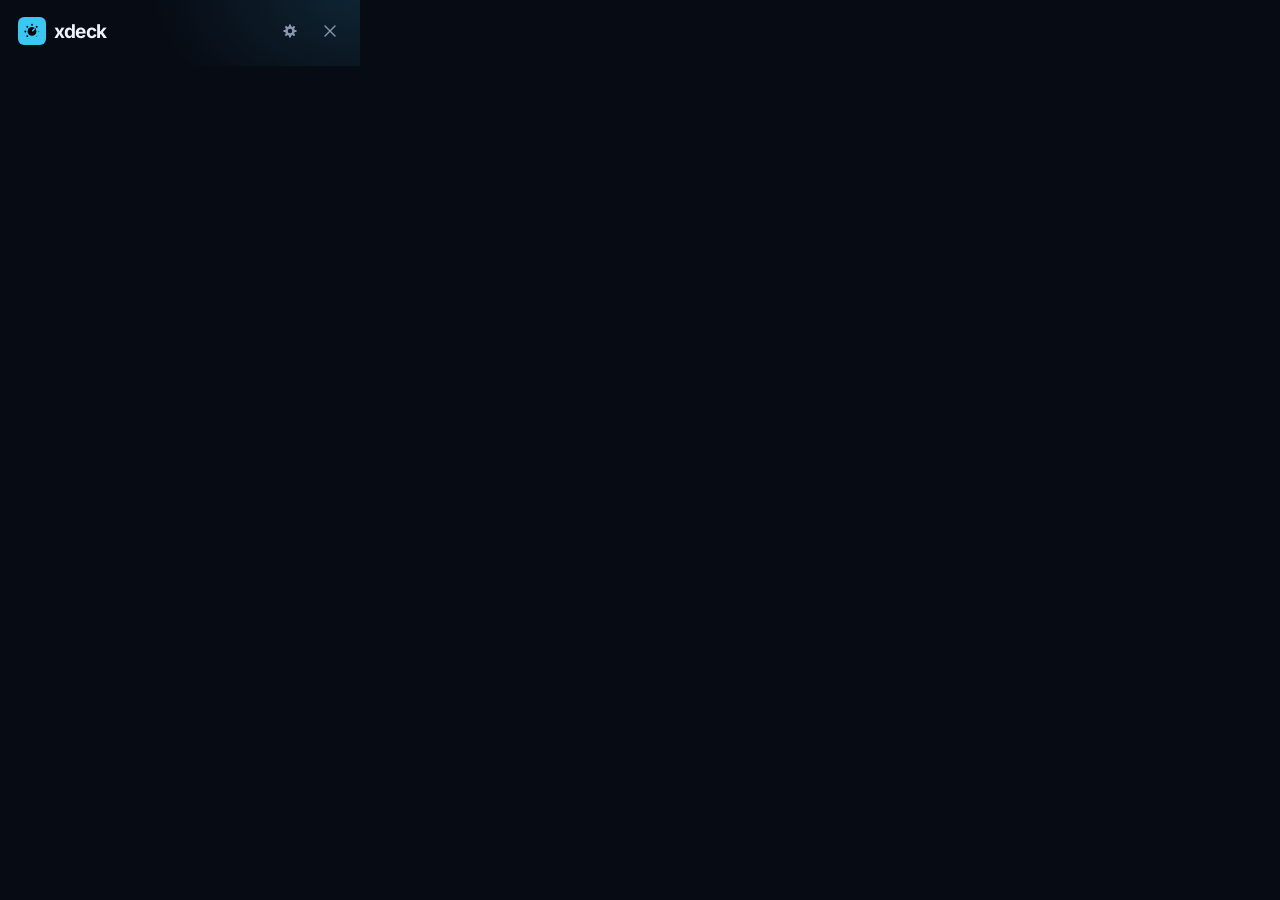
<file: ui/index.html>
<!doctype html>
<html lang="en">
<head>
<meta charset="utf-8">
<title>Xdeck</title>
<link rel="stylesheet" href="app.css">
</head>
<body>
<div id="app"></div>
<script src="app.js"></script>
</body>
</html>
</file>
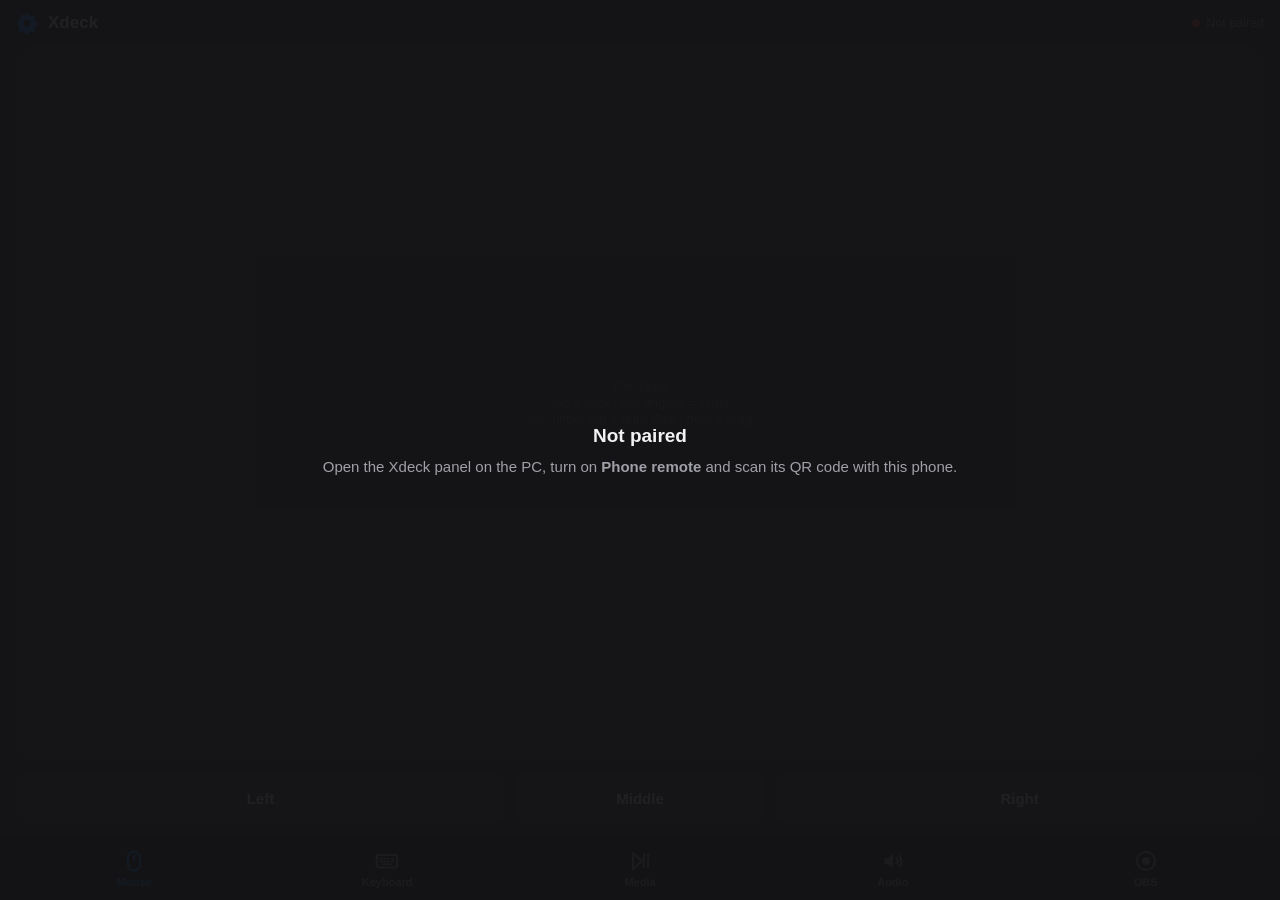
<file: ui/remote.html>
<!doctype html>
<html lang="en">
<head>
<meta charset="utf-8">
<meta name="viewport" content="width=device-width, initial-scale=1, maximum-scale=1, user-scalable=no, viewport-fit=cover">
<meta name="theme-color" content="#1f1f22">
<meta name="apple-mobile-web-app-capable" content="yes">
<meta name="mobile-web-app-capable" content="yes">
<link rel="manifest" href="/manifest.webmanifest">
<title>Xdeck Remote</title>
<!-- Served by Xdeck.exe (Remote in src/Xdeck.cs) to a phone on the same network. The pairing key
     arrives in the link's #k=..., is kept in localStorage, and opens the WebSocket at /ws?k=... -->
<style>
  :root {
    --bg: #1f1f22; --card: #2c2c2f; --hot: #38383c; --off: #3a3a3e; --text: #f2f2f4; --dim: #a0a0a8;
    --accent: #0a84ff; --green: #34c759; --red: #ff453a; --amber: #ffb340;
    --safe-b: env(safe-area-inset-bottom, 0px);
  }
  * { box-sizing: border-box; -webkit-tap-highlight-color: transparent; }
  html, body { margin: 0; height: 100%; background: var(--bg); color: var(--text); overflow: hidden;
    font: 15px/1.3 -apple-system, "Segoe UI", Roboto, sans-serif; user-select: none; -webkit-user-select: none; touch-action: manipulation; }
  body { display: flex; flex-direction: column; }
  header { display: flex; align-items: center; gap: 10px; padding: 12px 16px 8px; }
  header h1 { margin: 0; font-size: 17px; font-weight: 650; flex: 1; }
  .gear { width: 22px; height: 22px; color: var(--accent); }
  .status { display: flex; align-items: center; gap: 6px; font-size: 12.5px; color: var(--dim); }
  .dot { width: 8px; height: 8px; border-radius: 50%; background: var(--amber); }
  .status.on .dot { background: var(--green); }
  .status.bad .dot { background: var(--red); }
  main { flex: 1; min-height: 0; position: relative; }
  section { position: absolute; inset: 0; display: none; flex-direction: column; gap: 12px; padding: 4px 16px 12px; overflow-y: auto; }
  section.on { display: flex; }
  nav { display: flex; padding: 6px 8px calc(6px + var(--safe-b)); background: #18181a; border-top: 1px solid #2a2a2d; }
  nav button { flex: 1; display: flex; flex-direction: column; align-items: center; gap: 3px; padding: 6px 0; border: 0; background: none;
    color: var(--dim); font: 600 11px -apple-system, "Segoe UI", sans-serif; }
  nav button svg { width: 24px; height: 24px; }
  nav button.on { color: var(--accent); }
  .pad { flex: 1; min-height: 220px; border-radius: 16px; background: var(--card); position: relative; touch-action: none;
    display: grid; place-items: center; color: #55555c; font-size: 13px; text-align: center; padding: 20px; }
  .pad.drag { box-shadow: inset 0 0 0 2px var(--accent); }
  .row { display: flex; gap: 10px; }
  .btn { flex: 1; min-height: 52px; border: 0; border-radius: 12px; background: var(--card); color: var(--text);
    font: 600 15px -apple-system, "Segoe UI", sans-serif; display: grid; place-items: center; touch-action: manipulation; }
  .btn:active, .btn.held { background: var(--hot); }
  .btn svg { width: 24px; height: 24px; }
  .btn.big { min-height: 72px; }
  .btn.accent { background: var(--accent); color: #fff; }
  .btn.small { min-height: 44px; font-size: 13px; }
  .grid { display: grid; grid-template-columns: repeat(4, 1fr); gap: 8px; }
  .grid3 { display: grid; grid-template-columns: repeat(3, 1fr); gap: 10px; }
  .lbl { font-size: 12px; font-weight: 600; letter-spacing: .04em; text-transform: uppercase; color: var(--dim); margin: 6px 2px -4px; }
  textarea { width: 100%; min-height: 96px; border: 0; border-radius: 12px; background: var(--card); color: var(--text); padding: 12px;
    font: 16px -apple-system, "Segoe UI", sans-serif; resize: none; outline: none; user-select: text; -webkit-user-select: text; }
  textarea:focus { box-shadow: inset 0 0 0 2px var(--accent); }
  .mods .btn.on { background: var(--accent); color: #fff; }
  .outs { display: flex; flex-direction: column; gap: 8px; }
  .out { display: flex; align-items: center; gap: 12px; min-height: 54px; padding: 0 14px; border-radius: 12px; background: var(--card); }
  .out.on { box-shadow: inset 0 0 0 2px var(--accent); }
  .out .nm { flex: 1; font-weight: 600; }
  .out .ck { color: var(--accent); font-weight: 700; visibility: hidden; }
  .out.on .ck { visibility: visible; }
  .vol { display: flex; align-items: center; gap: 12px; padding: 12px 14px; border-radius: 12px; background: var(--card); }
  .vol input { flex: 1; accent-color: var(--accent); height: 32px; }
  .vol .pct { width: 44px; text-align: right; color: var(--dim); font-weight: 600; font-size: 13px; }
  .vol button { border: 0; background: none; color: var(--text); padding: 4px; }
  .vol svg { width: 24px; height: 24px; }
  .note { color: var(--dim); font-size: 12.5px; text-align: center; padding: 4px 12px; }
  .overlay { position: fixed; inset: 0; background: rgba(20,20,22,.94); display: none; place-items: center; text-align: center; padding: 30px; z-index: 5; }
  .overlay.on { display: grid; }
  .overlay h2 { margin: 0 0 8px; font-size: 19px; }
  .overlay p { margin: 0; color: var(--dim); }
</style>
</head>
<body>
<header>
  <svg class="gear" viewBox="0 0 32 32"><path fill="currentColor" fill-rule="evenodd" d="M13.3 2h5.4l.8 3.6 2.4 1 3.1-2 3.8 3.8-2 3.1 1 2.4 3.6.8v5.4l-3.6.8-1 2.4 2 3.1-3.8 3.8-3.1-2-2.4 1-.8 3.6h-5.4l-.8-3.6-2.4-1-3.1 2-3.8-3.8 2-3.1-1-2.4L2 18.7v-5.4l3.6-.8 1-2.4-2-3.1 3.8-3.8 3.1 2 2.4-1zM16 11.3a4.7 4.7 0 1 0 0 9.4 4.7 4.7 0 0 0 0-9.4z"/></svg>
  <h1>Xdeck</h1>
  <span class="status" id="status"><span class="dot"></span><span id="statusText">Connecting…</span></span>
</header>

<main>
  <section id="tab-mouse" class="on">
    <div class="pad" id="pad">Touchpad<br>tap = click · two fingers = scroll<br>two-finger tap = right click · hold = drag</div>
    <div class="row">
      <button class="btn" id="lbtn">Left</button>
      <button class="btn" id="mbtn" style="flex:.5">Middle</button>
      <button class="btn" id="rbtn">Right</button>
    </div>
  </section>

  <section id="tab-keys">
    <textarea id="typing" placeholder="Type here: it goes to the PC as you type" autocomplete="off" autocorrect="off" autocapitalize="off" spellcheck="false"></textarea>
    <div class="lbl">Hold with</div>
    <div class="row mods">
      <button class="btn small" data-mod="ctrl">Ctrl</button>
      <button class="btn small" data-mod="alt">Alt</button>
      <button class="btn small" data-mod="shift">Shift</button>
      <button class="btn small" data-mod="win">Win</button>
    </div>
    <div class="lbl">Keys</div>
    <div class="grid">
      <button class="btn small" data-vk="27">Esc</button>
      <button class="btn small" data-vk="9">Tab</button>
      <button class="btn small" data-vk="8">⌫</button>
      <button class="btn small" data-vk="13">Enter</button>
      <button class="btn small" data-vk="36">Home</button>
      <button class="btn small" data-vk="38">▲</button>
      <button class="btn small" data-vk="35">End</button>
      <button class="btn small" data-vk="46">Del</button>
      <button class="btn small" data-vk="37">◀</button>
      <button class="btn small" data-vk="40">▼</button>
      <button class="btn small" data-vk="39">▶</button>
      <button class="btn small" data-vk="32">Space</button>
      <button class="btn small" data-vk="33">PgUp</button>
      <button class="btn small" data-vk="34">PgDn</button>
      <button class="btn small" data-vk="122">F11</button>
      <button class="btn small" data-vk="91">Win</button>
    </div>
    <div class="lbl">Shortcuts</div>
    <div class="grid3">
      <button class="btn small" data-combo="alt+9">Alt+Tab</button>
      <button class="btn small" data-combo="alt+115">Close app</button>
      <button class="btn small" data-combo="win+68">Desktop</button>
      <button class="btn small" data-combo="ctrl+67">Copy</button>
      <button class="btn small" data-combo="ctrl+86">Paste</button>
      <button class="btn small" data-combo="ctrl+90">Undo</button>
    </div>
  </section>

  <section id="tab-media">
    <div class="grid3" style="margin-top:6px">
      <button class="btn big" data-vk="177" aria-label="Previous"><svg viewBox="0 0 24 24"><path d="M6 5v14M19 5l-10 7 10 7z" fill="currentColor" stroke="currentColor" stroke-width="2" stroke-linejoin="round"/></svg></button>
      <button class="btn big accent" data-vk="179" aria-label="Play or pause"><svg viewBox="0 0 24 24"><path d="M5 4l9 8-9 8zM15 5v14M19.5 5v14" fill="currentColor" stroke="currentColor" stroke-width="2" stroke-linejoin="round"/></svg></button>
      <button class="btn big" data-vk="176" aria-label="Next"><svg viewBox="0 0 24 24"><path d="M18 5v14M5 5l10 7-10 7z" fill="currentColor" stroke="currentColor" stroke-width="2" stroke-linejoin="round"/></svg></button>
      <button class="btn big" data-vk="174" aria-label="Volume down">Vol −</button>
      <button class="btn big" data-vk="173" aria-label="Mute">Mute</button>
      <button class="btn big" data-vk="175" aria-label="Volume up">Vol +</button>
    </div>
    <div class="row">
      <button class="btn" data-vk="178">Stop</button>
      <button class="btn" data-combo="alt+13">Fullscreen (Alt+Enter)</button>
    </div>
    <div class="row">
      <button class="btn" data-vk="70">F (video fullscreen)</button>
      <button class="btn" data-vk="32">Space</button>
    </div>
  </section>

  <section id="tab-audio">
    <div class="lbl">Volume</div>
    <div class="vol">
      <button id="muteBtn" aria-label="Mute"><svg viewBox="0 0 24 24"><path d="M3.5 9h3.8L12 5v14l-4.7-4H3.5z" fill="currentColor"/><path id="muteWaves" d="M15.5 9.2a4 4 0 0 1 0 5.6M18.2 6.6a7.6 7.6 0 0 1 0 10.8" fill="none" stroke="currentColor" stroke-width="2" stroke-linecap="round"/></svg></button>
      <input type="range" id="vol" min="0" max="100" step="1">
      <span class="pct" id="volPct">–</span>
    </div>
    <div class="lbl">Audio output</div>
    <div class="outs" id="outs"></div>
  </section>

  <section id="tab-obs">
    <div class="grid3" style="grid-template-columns:repeat(2,1fr);margin-top:6px">
      <button class="btn big" data-obs="record">● Record</button>
      <button class="btn big" data-obs="pause">❚❚ Pause</button>
      <button class="btn big" data-obs="stream">Stream</button>
      <button class="btn big" data-obs="replay">Save replay</button>
      <button class="btn big" data-obs="scene.previous">◀ Scene</button>
      <button class="btn big" data-obs="scene.next">Scene ▶</button>
      <button class="btn big" data-obs="virtualcam">Virtual camera</button>
    </div>
    <p class="note">Each button starts or stops it. OBS needs its WebSocket server on (Tools › WebSocket Server Settings); the PC shows what OBS did.</p>
  </section>
</main>

<nav id="tabs">
  <button data-tab="mouse" class="on"><svg viewBox="0 0 24 24"><rect x="6" y="2.5" width="12" height="19" rx="6" fill="none" stroke="currentColor" stroke-width="2"/><path d="M12 6.5v4" stroke="currentColor" stroke-width="2" stroke-linecap="round"/></svg>Mouse</button>
  <button data-tab="keys"><svg viewBox="0 0 24 24"><rect x="1.8" y="6" width="20.4" height="12.5" rx="2.2" fill="none" stroke="currentColor" stroke-width="2"/><path d="M5.5 9.6h1.2M9.2 9.6h1.2M13 9.6h1.2M16.8 9.6h1.2M5.5 12.4h1.2M9.2 12.4h1.2M13 12.4h1.2M16.8 12.4h1.2M8 15.2h8" stroke="currentColor" stroke-width="1.9" stroke-linecap="round"/></svg>Keyboard</button>
  <button data-tab="media"><svg viewBox="0 0 24 24"><path d="M5 4l9 8-9 8zM16 5v14M20 5v14" fill="none" stroke="currentColor" stroke-width="2" stroke-linejoin="round"/></svg>Media</button>
  <button data-tab="audio"><svg viewBox="0 0 24 24"><path d="M3.5 9h3.8L12 5v14l-4.7-4H3.5z" fill="currentColor"/><path d="M15.5 9.2a4 4 0 0 1 0 5.6M18.2 6.6a7.6 7.6 0 0 1 0 10.8" fill="none" stroke="currentColor" stroke-width="2" stroke-linecap="round"/></svg>Audio</button>
  <button data-tab="obs"><svg viewBox="0 0 24 24"><circle cx="12" cy="12" r="9" fill="none" stroke="currentColor" stroke-width="2"/><circle cx="12" cy="12" r="4" fill="currentColor"/></svg>OBS</button>
</nav>

<div class="overlay" id="unpaired">
  <div><h2>Not paired</h2><p>Open the Xdeck panel on the PC, turn on <b>Phone remote</b> and scan its QR code with this phone.</p></div>
</div>

<script>
"use strict";
// ------------------------------------------------------------ pairing + connection
const KEY = "xdeck-remote-key";
let key = null;
try {
  const m = /[#&]k=([\w-]+)/.exec(location.hash);
  if (m) { localStorage.setItem(KEY, m[1]); history.replaceState(null, "", location.pathname); }
  key = localStorage.getItem(KEY);
} catch (e) {
  const m = /[#&]k=([\w-]+)/.exec(location.hash);
  key = m ? m[1] : null;
}

const $status = document.getElementById("status"), $statusText = document.getElementById("statusText");
let ws = null, retry = 600, pcName = "";
function setStatus(cls, text) { $status.className = "status " + cls; $statusText.textContent = text; }

function connect() {
  if (!key) { document.getElementById("unpaired").classList.add("on"); setStatus("bad", "Not paired"); return; }
  setStatus("", "Connecting…");
  ws = new WebSocket(`ws://${location.host}/ws?k=${encodeURIComponent(key)}`);
  let opened = false;
  ws.onopen = () => { opened = true; retry = 600; setStatus("on", pcName || "Connected"); };
  ws.onmessage = (e) => { try { onState(JSON.parse(e.data)); } catch (_) {} };
  ws.onclose = async () => {
    ws = null;
    setStatus("", "Reconnecting…");
    // refused before opening: an old key (a new pairing link was made on the PC), or the PC is away
    if (!opened) {
      try {
        const r = await fetch(`/check?k=${encodeURIComponent(key)}`, { cache: "no-store" });
        if (r.status === 403) { document.getElementById("unpaired").classList.add("on"); setStatus("bad", "Not paired"); return; }
      } catch (_) { setStatus("bad", "PC not reachable"); }
    }
    setTimeout(connect, retry);
    retry = Math.min(retry * 2, 5000);
  };
}
function send(m) { if (ws && ws.readyState === 1) ws.send(JSON.stringify(m)); }
document.addEventListener("visibilitychange", () => { if (!document.hidden) { if (!ws) connect(); else send({ t: "state" }); } });

// ------------------------------------------------------------ tabs
document.getElementById("tabs").addEventListener("click", (e) => {
  const b = e.target.closest("button[data-tab]");
  if (!b) return;
  document.querySelectorAll("nav button").forEach((x) => x.classList.toggle("on", x === b));
  document.querySelectorAll("section").forEach((s) => s.classList.toggle("on", s.id === "tab-" + b.dataset.tab));
  if (b.dataset.tab === "audio") send({ t: "state" });
});

// ------------------------------------------------------------ touchpad
// One finger moves (faster swipes go further), a tap clicks, two fingers scroll, a two-finger
// tap right-clicks, and holding still for half a second grabs (left button down) until release.
const pad = document.getElementById("pad");
const touches = new Map();
let moved = 0, startAt = 0, maxFingers = 0, holdTimer = 0, dragging = false, acc = { x: 0, y: 0 }, scrollAcc = 0, hscrollAcc = 0, frame = 0;
const SPEED = 1.6, NOTCH = 22;

function flush() {
  frame = 0;
  const dx = Math.round(acc.x), dy = Math.round(acc.y);
  if (dx || dy) { send({ t: "move", dx, dy }); acc.x -= dx; acc.y -= dy; }
}

pad.addEventListener("pointerdown", (e) => {
  pad.setPointerCapture(e.pointerId);
  touches.set(e.pointerId, { x: e.clientX, y: e.clientY, t: e.timeStamp });
  if (touches.size === 1) {
    moved = 0; startAt = e.timeStamp; maxFingers = 1; scrollAcc = 0; hscrollAcc = 0;
    clearTimeout(holdTimer);
    holdTimer = setTimeout(() => {
      if (touches.size === 1 && moved < 8) { dragging = true; pad.classList.add("drag"); send({ t: "click", b: 0, down: true }); navigator.vibrate && navigator.vibrate(15); }
    }, 500);
  }
  maxFingers = Math.max(maxFingers, touches.size);
});

pad.addEventListener("pointermove", (e) => {
  const p = touches.get(e.pointerId);
  if (!p) return;
  const dx = e.clientX - p.x, dy = e.clientY - p.y, dt = Math.max(1, e.timeStamp - p.t);
  p.x = e.clientX; p.y = e.clientY; p.t = e.timeStamp;
  moved += Math.abs(dx) + Math.abs(dy);
  if (touches.size >= 2) {
    // two fingers: each finger reports half of the gesture
    scrollAcc += dy / touches.size; hscrollAcc += dx / touches.size;
    const n = Math.trunc(scrollAcc / NOTCH), hn = Math.trunc(hscrollAcc / NOTCH);
    if (n) { send({ t: "scroll", v: n * 120 }); scrollAcc -= n * NOTCH; }
    if (hn) { send({ t: "scroll", h: -hn * 120 }); hscrollAcc -= hn * NOTCH; }
    return;
  }
  const v = Math.hypot(dx, dy) / dt;                 // px per ms
  const gain = SPEED * (1 + Math.min(2.5, v * 1.4));  // acceleration
  acc.x += dx * gain; acc.y += dy * gain;
  if (!frame) frame = requestAnimationFrame(flush);
});

function lift(e) {
  if (!touches.has(e.pointerId)) return;
  touches.delete(e.pointerId);
  if (touches.size > 0) return;
  clearTimeout(holdTimer);
  const quick = e.timeStamp - startAt < 250 && moved < 10;
  if (dragging) { dragging = false; pad.classList.remove("drag"); send({ t: "click", b: 0, down: false }); }
  else if (quick) send({ t: "click", b: maxFingers >= 2 ? 1 : 0 });
}
pad.addEventListener("pointerup", lift);
pad.addEventListener("pointercancel", lift);

// buttons: held as long as the finger stays (drag with the other hand)
function holdButton(id, b) {
  const el = document.getElementById(id);
  el.addEventListener("pointerdown", (e) => { e.preventDefault(); el.classList.add("held"); send({ t: "click", b, down: true }); });
  const up = () => { if (el.classList.contains("held")) { el.classList.remove("held"); send({ t: "click", b, down: false }); } };
  el.addEventListener("pointerup", up); el.addEventListener("pointercancel", up); el.addEventListener("pointerleave", up);
}
holdButton("lbtn", 0); holdButton("mbtn", 2); holdButton("rbtn", 1);

// ------------------------------------------------------------ keyboard
// What changes in the box goes to the PC: new characters as text, removed ones as Backspace
// (autocorrect replacing a word works the same way).
const typing = document.getElementById("typing");
let last = "";
typing.addEventListener("input", () => {
  const now = typing.value;
  let i = 0;
  while (i < last.length && i < now.length && last[i] === now[i]) i++;
  for (let k = 0; k < last.length - i; k++) sendKey(8);
  const added = now.slice(i);
  if (added) send({ t: "text", text: added });
  last = now;
  if (now.length > 200) { typing.value = ""; last = ""; }
});
typing.addEventListener("keydown", (e) => {
  if (e.key === "Enter" && !e.shiftKey) { e.preventDefault(); sendKey(13); typing.value = ""; last = ""; }
});

const mods = new Set();
document.querySelectorAll("[data-mod]").forEach((b) => b.addEventListener("click", () => {
  const m = b.dataset.mod;
  if (mods.has(m)) mods.delete(m); else mods.add(m);
  b.classList.toggle("on", mods.has(m));
}));
function sendKey(vk, extra) {
  const all = new Set([...(extra || []), ...mods]);
  send({ t: "key", vk, mods: [...all] });
}
function clearMods() { mods.clear(); document.querySelectorAll("[data-mod]").forEach((b) => b.classList.remove("on")); }

document.querySelectorAll("[data-vk]").forEach((b) => b.addEventListener("click", () => {
  sendKey(+b.dataset.vk);
  if (b.closest("#tab-keys")) clearMods();
  navigator.vibrate && navigator.vibrate(8);
}));
document.querySelectorAll("[data-combo]").forEach((b) => b.addEventListener("click", () => {
  const parts = b.dataset.combo.split("+");
  send({ t: "key", vk: +parts.pop(), mods: parts });
  navigator.vibrate && navigator.vibrate(8);
}));

// ------------------------------------------------------------ audio
const $outs = document.getElementById("outs"), $vol = document.getElementById("vol"), $volPct = document.getElementById("volPct");
let sliding = false, volTimer = 0;
const esc = (s) => String(s).replace(/[&<>"']/g, (c) => ({ "&": "&amp;", "<": "&lt;", ">": "&gt;", '"': "&quot;", "'": "&#39;" }[c]));

function onState(m) {
  if (m.t !== "state") return;
  if (m.pc) { pcName = m.pc; setStatus("on", pcName); }
  $outs.innerHTML = (m.outs || []).map((o) =>
    `<div class="out${o.id === m.def ? " on" : ""}" data-id="${esc(o.id)}"><span class="nm">${esc(o.name)}</span><span class="ck">✓</span></div>`).join("") ||
    `<p class="note">No audio output connected</p>`;
  if (!sliding) { $vol.value = Math.round((m.vol || 0) * 100); $volPct.textContent = m.mute ? "Muted" : $vol.value + "%"; }
  document.getElementById("muteWaves").style.opacity = m.mute ? .25 : 1;
}
$outs.addEventListener("click", (e) => {
  const o = e.target.closest(".out");
  if (!o) return;
  document.querySelectorAll(".out").forEach((x) => x.classList.toggle("on", x === o));
  send({ t: "out", id: o.dataset.id });
});
$vol.addEventListener("input", () => {
  sliding = true;
  $volPct.textContent = $vol.value + "%";
  clearTimeout(volTimer);
  volTimer = setTimeout(() => send({ t: "vol", v: $vol.value / 100 }), 40);
});
$vol.addEventListener("change", () => { sliding = false; send({ t: "vol", v: $vol.value / 100 }); });
document.getElementById("muteBtn").addEventListener("click", () => send({ t: "mute" }));

// ------------------------------------------------------------ OBS
document.querySelectorAll("[data-obs]").forEach((b) => b.addEventListener("click", () => {
  send({ t: "obs", a: b.dataset.obs });
  navigator.vibrate && navigator.vibrate(12);
}));

connect();
</script>
</body>
</html>
</file>
<file: ui/app.css>
@font-face { font-family: "Xdeck Brand"; src: url("fonts/xdeck-brand-bold.woff2") format("woff2"); font-weight: 700; font-style: normal; font-display: swap; }

:root {
  --bg: #070b14;
  --card: #0f1729;
  --card-hot: #17223b;
  --sub: #0c1322;
  --line: rgba(143,169,238,.11);
  --line-strong: rgba(143,169,238,.24);
  --hover: rgba(143,169,238,.07);
  --text: #eef2fb;
  --dim: #8b97b1;
  --faint: #5b6782;
  --off: #1d2a48;
  --accent: #3cc6f2;
  --accent-soft: color-mix(in srgb, var(--accent) 16%, transparent);
  --on-accent: #04070d;
  --green: #3dd68c;
  --amber: #f5c451;
  --red: #ff5468;
  --mono: "Cascadia Mono", "Cascadia Code", Consolas, monospace;
  --ease: cubic-bezier(.2,.7,.2,1);
  --ring: inset 0 0 0 1px var(--line), inset 0 1px 0 rgba(255,255,255,.035);
  --ring-sel: inset 0 0 0 1px color-mix(in srgb, var(--accent) 45%, transparent);
}

* { box-sizing: border-box; }
html, body { margin: 0; background: var(--bg); color: var(--text); overflow: hidden; }
body { font: 13px/1.3 "Segoe UI Variable Text", "Segoe UI", sans-serif; user-select: none; -webkit-user-select: none; }
#app { display: inline-block; }

/* ------------------------------------------------ chrome */
.view { padding: 14px 12px 12px; background: radial-gradient(320px 200px at 100% -10%, color-mix(in srgb, var(--accent) 14%, transparent), transparent 65%), var(--bg); }
.panel { width: 360px; }
.tester { width: 600px; }
.tester.k-handbrake { width: 420px; }
.tester.k-handbrake .stage { height: 330px; }
.tester.k-g29 { width: 660px; }
header { display: flex; align-items: center; gap: 8px; min-height: 34px; margin: 0 2px 6px 6px; }
header .brand-icon { width: 28px; height: 28px; flex: none; display: block; }
header h1.brand-name { font: 700 19px/1 "Xdeck Brand", "Segoe UI", sans-serif; letter-spacing: -.04em; text-transform: lowercase; }
header .mark { width: 22px; height: 22px; color: var(--accent); display: grid; place-items: center; flex: none; }
header .mark svg { width: 22px; height: 22px; }
header h1 { font: 600 18px "Segoe UI Variable Display", "Segoe UI", sans-serif; margin: 0; flex: 1; white-space: nowrap; overflow: hidden; text-overflow: ellipsis; }
.icon-btn { width: 32px; height: 32px; border: 0; border-radius: 8px; background: transparent; color: var(--dim); display: grid; place-items: center; cursor: pointer; transition: background 120ms var(--ease), box-shadow 120ms var(--ease), transform 120ms var(--ease); }
.icon-btn:active { transform: translateY(1px); }
.icon-btn svg { width: 14px; height: 14px; }
.icon-btn:hover { background: var(--hover); color: var(--text); }
.icon-btn.close:hover { background: var(--red); color: #fff; }
h2 { font: 700 10px/1 var(--mono); letter-spacing: .14em; text-transform: uppercase; color: var(--faint); margin: 14px 6px 8px; }

.chip { display: inline-flex; align-items: center; gap: 6px; height: 20px; padding: 0 9px; border-radius: 10px; font: 600 11px "Segoe UI", sans-serif; }
.chip::before { content: ""; width: 6px; height: 6px; border-radius: 50%; background: currentColor; }
.chip.live { color: var(--green); background: color-mix(in srgb, var(--green) 16%, transparent); }
.chip.wait { color: var(--amber); background: color-mix(in srgb, var(--amber) 16%, transparent); }

/* ------------------------------------------------ audio rows */
.row { display: flex; align-items: center; gap: 12px; border-radius: 8px; cursor: pointer; position: relative; }
.row .ico { display: grid; place-items: center; flex: none; }
.row .name { flex: 1; min-width: 0; white-space: nowrap; overflow: hidden; text-overflow: ellipsis; }
.dev { background: var(--card); border-radius: 12px; box-shadow: var(--ring); }
.dev:hover { background: var(--card-hot); }
.dev.open { box-shadow: var(--ring-sel); }
.row.head { height: 46px; padding: 0 10px 0 8px; }
.row.head .ico { width: 40px; height: 22px; color: var(--accent); }
.row.head .ico svg { width: 22px; height: 22px; }
.row.head .name { font-weight: 600; font-size: 14.5px; }
.row.head:hover { background: var(--card-hot); }
.dev.open .chev { transform: rotate(180deg); }

/* volume: mute button, slider, value — under the active device */
.vol { display: flex; align-items: center; gap: 10px; padding: 0 14px 10px 12px; margin-top: -4px; }
.vol .mute { width: 30px; height: 30px; color: var(--dim); flex: none; }
.vol .mute svg { width: 17px; height: 17px; }
.vol.muted .mute { color: var(--red); }
.vol.bright { padding: 9px 14px 9px 12px; margin-top: 0; }
.vol.bright .mute { display: grid; place-items: center; }
.vol .pct { width: 44px; text-align: right; color: var(--dim); font: 700 12px var(--mono); font-variant-numeric: tabular-nums; flex: none; }
.vol.muted .pct { color: var(--red); }
/* Volume slider: a thick rounded track with the filled part in the accent, and a round knob
   (white with an accent ring and a soft shadow) that is easy to grab. --p (0-100%) comes from
   app.js. The fill just runs to --p: the browser keeps the knob inside the track, so the end of
   the fill always lands under the knob. */
.vol input[type=range] { --h: 10px; --knob: 22px; --on: var(--accent);
  flex: 1; height: 30px; margin: 0; background: transparent; -webkit-appearance: none; appearance: none; cursor: pointer; }
.vol.muted input[type=range] { --on: var(--faint); }
.vol input[type=range]:focus-visible { outline: none; }
.vol input[type=range]::-webkit-slider-runnable-track { height: var(--h); border-radius: calc(var(--h) / 2);
  background: linear-gradient(90deg, var(--on) 0 var(--p), var(--off) 0); }
.vol input[type=range]::-webkit-slider-thumb { -webkit-appearance: none; box-sizing: border-box; width: var(--knob); height: var(--knob);
  margin-top: calc((var(--h) - var(--knob)) / 2); border-radius: 50%; border: 3px solid var(--on);
  background: radial-gradient(circle at 35% 30%, #fff, #d6dfec 80%);
  box-shadow: 0 2px 6px rgba(0,0,0,.45), 0 0 0 0 color-mix(in srgb, var(--on) 25%, transparent);
  transition: transform .12s, box-shadow .12s; }
.vol input[type=range]:hover::-webkit-slider-thumb,
.vol input[type=range]:focus-visible::-webkit-slider-thumb { box-shadow: 0 2px 6px rgba(0,0,0,.45), 0 0 0 5px color-mix(in srgb, var(--on) 25%, transparent); }
.vol input[type=range]:active::-webkit-slider-thumb { transform: scale(1.12);
  box-shadow: 0 2px 8px rgba(0,0,0,.5), 0 0 0 6px color-mix(in srgb, var(--on) 32%, transparent); }
.row.item { height: 38px; margin: 6px 0 0 10px; padding: 0 14px 0 8px; background: var(--sub); }
.row.item .ico { width: 40px; height: 17px; color: var(--dim); }
.row.item .ico svg { width: 17px; height: 17px; }
.row.item .name { color: var(--text); font-size: 13.5px; }
.row.item:hover { background: var(--card-hot); }
.chev { width: 24px; height: 24px; display: grid; place-items: center; color: var(--dim); transition: transform .15s; }
.chev svg { width: 11px; height: 11px; }

/* brand logos, tinted through a mask */
.logo { flex: none; width: 15px; height: 15px; background: var(--dim); -webkit-mask: var(--logo) center / contain no-repeat; mask: var(--logo) center / contain no-repeat; }
.logo.big { width: 20px; height: 20px; background: var(--accent); }
.logo.head { width: 20px; height: 20px; background: var(--text); margin-right: 2px; }
.logo.brand { width: 16px; height: 16px; background: var(--text); }
.pad-nm { display: flex; align-items: center; gap: 7px; min-width: 0; }
.pad-nm span { overflow: hidden; text-overflow: ellipsis; white-space: nowrap; }
.pmodel { width: 24px; height: 24px; background: var(--accent); -webkit-mask: var(--m) center / contain no-repeat; mask: var(--m) center / contain no-repeat; }
/* audio rows: a brand logo fills the fixed icon column, so names stay aligned */
.row .ico .logo { width: 40px; height: 18px; }
.row.head .ico .logo { background: var(--accent); }
.row.item .ico .logo { height: 15px; background: var(--dim); }

/* level meter: 12 thin vertical pills */
.meter { display: flex; gap: 2px; flex: none; }
.meter i { width: 3px; height: 16px; border-radius: 2px; background: var(--off); }
.meter i.on { background: var(--green); }
.meter i.on:nth-child(10), .meter i.on:nth-child(11) { background: var(--amber); }
.meter i.on:nth-child(12) { background: var(--red); }

/* ------------------------------------------------ controller cards */
.card { display: flex; align-items: center; gap: 12px; height: 56px; padding: 0 14px 0 10px; margin-bottom: 8px; border-radius: 12px; background: var(--card); box-shadow: var(--ring); cursor: pointer; }
.card:hover { background: var(--card-hot); }
.disc { width: 36px; height: 36px; border-radius: 50%; display: grid; place-items: center; background: color-mix(in srgb, var(--accent) 22%, transparent); color: var(--accent); flex: none; }
.disc svg { width: 22px; height: 22px; }
.card .who { flex: 1; min-width: 0; }
.card .nm { font: 600 14px "Segoe UI", sans-serif; }
.card .nm { white-space: nowrap; overflow: hidden; text-overflow: ellipsis; }
.card .sub { color: var(--dim); font-size: 12px; white-space: nowrap; overflow: hidden; text-overflow: ellipsis; }
.switch { position: relative; width: 38px; height: 22px; border-radius: 11px; background: var(--off); flex: none; transition: background .15s; }
.switch b { position: absolute; top: 3px; left: 3px; width: 16px; height: 16px; border-radius: 50%; background: var(--dim); transition: left .15s, background .15s; }
.switch.on { background: var(--accent); }
.switch.on b { left: 19px; background: var(--on-accent); }
.ring-row { display: flex; flex-wrap: wrap; gap: 6px 14px; padding: 2px 6px 10px; }
.ring-dev { display: flex; flex-direction: column; align-items: center; gap: 3px; width: 76px; }
.ring-name { width: 100%; text-align: center; font-size: 11px; overflow-wrap: anywhere; }
.ring { position: relative; width: 44px; height: 44px; display: block; }
.ring > svg { position: absolute; inset: 0; width: 44px; height: 44px; transform: rotate(-90deg); }
.ring-track { fill: none; stroke: var(--off); stroke-width: 3; }
.ring-track.usb { stroke-dasharray: 3 3; }
.ring-fill { fill: none; stroke-width: 3; stroke-linecap: round; transition: stroke-dasharray .4s; }
.ring-ico { position: absolute; inset: 0; display: grid; place-items: center; color: var(--text); }
.ring-ico svg { width: 19px; height: 19px; }
.ring-lbl { display: flex; align-items: center; gap: 2px; font: 700 10.5px var(--mono); font-variant-numeric: tabular-nums; height: 13px; }
.ring-lbl .bolt { width: 6px; height: 9px; }
.version-line { color: var(--faint); font: 700 11px var(--mono); font-variant-numeric: tabular-nums; text-align: center; margin-top: 8px; }
.card.upd { cursor: default; height: auto; min-height: 56px; padding-top: 8px; padding-bottom: 8px; }
.card.upd:hover { background: var(--card); }
.card.upd.ready { box-shadow: var(--ring-sel); }
.card.tray-hint { cursor: default; height: auto; align-items: flex-start; padding-top: 10px; padding-bottom: 10px; box-shadow: var(--ring-sel); }
.card.tray-hint:hover { background: var(--card); }
.card.tray-hint .disc { color: var(--accent); }
.card.tray-hint .sub.wrap { white-space: normal; overflow: visible; text-overflow: clip; line-height: 1.35; }
.tray-acts { display: flex; align-items: center; gap: 8px; margin-top: 8px; }

/* button family: secondary (.upd-btn/.pair-btn), primary (.go), ghost (.link-btn/.icon-btn), segmented (.seg) */
.upd-btn, .pair-btn, .generate-code, .seg-btn, .link-btn { border: 0; border-radius: 8px; font: 600 12px "Segoe UI", sans-serif; cursor: pointer; transition: background 120ms var(--ease), box-shadow 120ms var(--ease), transform 120ms var(--ease), filter 120ms var(--ease); }
.upd-btn:active, .pair-btn:active, .generate-code:active, .seg-btn:active, .link-btn:active { transform: translateY(1px); }
.upd-btn, .pair-btn { flex: none; height: 30px; padding: 0 12px; background: var(--card-hot); color: var(--text); box-shadow: inset 0 0 0 1px var(--line-strong), inset 0 1px 0 rgba(255,255,255,.04); }
.upd-btn:hover, .pair-btn:hover { background: #1d2a48; }

.upd-btn.go, .generate-code.go { background: var(--accent); color: var(--on-accent); box-shadow: inset 0 1px 0 rgba(255,255,255,.3), 0 8px 20px -10px var(--accent); }
.upd-btn.go:hover, .generate-code.go:hover { background: var(--accent); filter: brightness(1.08); }
.upd-btn:disabled, .pair-btn:disabled, .generate-code:disabled { opacity: .45; cursor: default; }

.pad-mode .upd-btn.nav-focus { outline-offset: 2px; }
.upd-bar { position: relative; height: 4px; margin-top: 6px; border-radius: 2px; background: var(--off); overflow: hidden; }
.upd-bar b { position: absolute; left: 0; top: 0; bottom: 0; width: 0; border-radius: 2px; background: var(--accent); transition: width .2s; }
.upd-bar.busy b { width: 35%; animation: upd-slide 1.1s ease-in-out infinite; }
@keyframes upd-slide { from { left: -35%; } to { left: 100%; } }
.remote-pair { display: flex; gap: 14px; align-items: center; margin: -2px 0 8px; padding: 12px; border-radius: 12px; background: var(--card); box-shadow: var(--ring); }
.remote-code { flex: none; font: 700 30px var(--mono); font-variant-numeric: tabular-nums; letter-spacing: .06em; color: var(--text); padding: 0 6px; }
.remote-txt { display: flex; flex-direction: column; gap: 8px; align-items: flex-start; font-size: 12px; color: var(--dim); }
.remote-txt b { color: var(--text); }
.remote-left { font: 700 12px var(--mono); font-variant-numeric: tabular-nums; color: var(--accent); }
.banner-settings h3:not(:first-child) { margin-top: 16px; }
.seg { display: inline-flex; flex-wrap: wrap; gap: 2px; padding: 3px; border-radius: 10px; background: #04070d; box-shadow: inset 0 0 0 1px var(--line); }
.seg-btn { color: var(--dim); background: transparent; height: 26px; padding: 0 12px; border-radius: 7px; }
.seg-btn:hover { color: var(--text); background: var(--hover); }
.seg-btn.on { background: var(--card-hot); color: var(--text); box-shadow: inset 0 1px 0 rgba(255,255,255,.06), 0 2px 6px rgba(0,0,0,.4); }
.pad-mode .seg-btn.nav-focus { outline-offset: 2px; }
.settings .switch-row { margin-top: 12px; height: auto; min-height: 56px; padding: 10px 14px; }
.settings .switch-row .sub { white-space: normal; }
.settings-lead { color: var(--dim); margin: 0 6px 16px; line-height: 1.5; }
.remote-settings { padding: 16px; border-radius: 12px; background: var(--card); box-shadow: var(--ring); }
.remote-settings h3 { margin: 0 0 12px; font-size: 16px; font-weight: 600; }
.remote-settings p { margin: 0; color: var(--dim); font-size: 12px; line-height: 1.6; }
.remote-settings b { color: var(--text); font-weight: 600; }
.generate-code { display: block; width: 100%; height: 42px; margin: 20px 0 22px; }

.settings-code { text-align: center; white-space: pre; font: 700 30px/1.2 var(--mono); font-variant-numeric: tabular-nums; letter-spacing: .04em; }
.remote-settings .remote-left { margin-top: 10px; text-align: center; }
.remote-settings .code-placeholder { margin-top: 12px; text-align: center; }
.remote-settings .link-btn { display: block; margin: 8px auto 0; }
.remote-status { margin: 16px 6px; color: var(--dim); font-size: 12px; line-height: 1.5; text-align: center; overflow-wrap: anywhere; }
.remote-status.error { color: var(--red); }
.phone-state { font-size: 11px; color: var(--dim); }
.pair-btn { display: block; width: 100%; height: 36px; margin: -2px 0 8px; }
.phone-list { margin: -2px 0 8px; padding: 2px 12px; border-radius: 12px; background: var(--card); box-shadow: var(--ring); }
.phone-row { display: flex; align-items: center; gap: 10px; height: 36px; }
.phone-row + .phone-row { border-top: 1px solid var(--line); }
.pdot { width: 8px; height: 8px; border-radius: 50%; background: var(--off); flex: none; }
.pdot.on { background: var(--green); }
.pnm { flex: 1; min-width: 0; font-size: 13px; white-space: nowrap; overflow: hidden; text-overflow: ellipsis; }
.link-btn { background: transparent; color: var(--dim); padding: 4px 6px; border-radius: 6px; }
.link-btn:hover { background: var(--hover); color: var(--text); }
.link-btn.danger:hover { color: var(--red); }
#tmouse { margin: 12px 0 6px; }
#tmouse .card { margin-bottom: 0; }
.wired.mouse-chip { color: var(--accent); }
.battery { display: flex; align-items: center; gap: 8px; font: 700 13px var(--mono); font-variant-numeric: tabular-nums; white-space: nowrap; }
.bolt { width: 10px; height: 14px; color: var(--amber); margin-right: -3px; }
.pills { display: flex; gap: 3px; margin-left: 2px; }
.pills i { width: 4px; height: 20px; border-radius: 2px; background: var(--off); }
.pills i.lit { background: var(--bat); }
.pills i.next { animation: charge 1.2s ease-in-out infinite; }
@keyframes charge { 0%, 100% { background: var(--off); } 50% { background: var(--bat); } }
.tester .battery { margin-right: 6px; }
.wired { color: var(--dim); font: 700 11px var(--mono); font-variant-numeric: tabular-nums; letter-spacing: .04em; padding: 3px 8px; border-radius: 6px; background: var(--sub); }

/* controller navigation: the focused item, and the button help under the panel */
.pad-mode .nav-focus { outline: 2px solid var(--accent); outline-offset: -2px; border-radius: 8px; }
.pad-mode .row.nav-focus, .pad-mode .card.nav-focus { background: var(--card-hot); }
.pad-mode .vol.nav-focus { background: color-mix(in srgb, var(--accent) 10%, transparent); padding-top: 6px; margin-top: 0; }
.pad-mode .icon-btn.nav-focus { color: var(--text); border-radius: 8px; }
button:focus-visible, [data-act]:focus-visible, input:focus-visible { outline: 2px solid var(--accent); outline-offset: 2px; }
.pad-help { display: flex; flex-wrap: wrap; justify-content: center; gap: 4px 14px; margin-top: 10px; color: var(--dim); font-size: 11.5px; }
.hint-line.pad-combo { color: var(--dim); margin-top: 8px; }
.pad-help b { font: 700 10.5px var(--mono); font-variant-numeric: tabular-nums; color: var(--text); background: var(--sub); border-radius: 4px; padding: 1px 5px; margin-right: 4px; }

/* ------------------------------------------------ tester */
.stage { position: relative; height: 380px; display: grid; place-items: center; }
.hint-line { text-align: center; color: var(--faint); font-size: 11.5px; margin-top: 6px; }
.back svg { width: 16px; height: 16px; }

/* Xbox One artwork (e7d/gamepad-viewer, MIT), scaled */
.xb-wrap { width: 750px; height: 630px; transform: scale(.58); transform-origin: center; position: absolute; left: 50%; top: 50%; margin: -315px 0 0 -375px; }
.xb { position: relative; width: 750px; height: 630px; background: url(pads/xbox/base-black.svg) no-repeat; }
.xb .trigger { position: absolute; top: 0; width: 89px; height: 122px; background: url(pads/xbox/trigger.svg); }
.xb .trigger.left { left: 151px; }
.xb .trigger.right { left: 510px; transform: rotateY(180deg); }
.xb .bumper { position: absolute; top: 129px; width: 170px; height: 61px; background: url(pads/xbox/bumper.svg); opacity: 0; }
.xb .bumper.left { left: 107px; }
.xb .bumper.right { left: 473px; transform: rotateY(180deg); }
.xb .meta { position: absolute; }
.xb .select, .xb .start { position: absolute; top: 264px; width: 33px; height: 33px; background: url(pads/xbox/start-select.svg); opacity: 0; }
.xb .select { left: 306px; }
.xb .start { left: 414px; background-position: 33px 0; }
.xb .button { position: absolute; width: 53px; height: 53px; background: url(pads/xbox/buttons.svg); }
.xb .button.on { background-position-y: -53px; }
.xb .a { background-position-x: 0; top: 303px; left: 540px; }
.xb .b { background-position-x: -53px; top: 253px; left: 590px; }
.xb .x { background-position-x: -106px; top: 253px; left: 490px; }
.xb .y { background-position-x: -159px; top: 202px; left: 540px; }
.xb .stick { position: absolute; width: 83px; height: 83px; background: url(pads/xbox/stick.svg) -85px 0; }
.xb .stick.on { background-position: 0 0; }
.xb .stick.left { top: 239px; left: 144px; }
.xb .stick.right { top: 352px; left: 432px; }
.xb .face { position: absolute; background: url(pads/xbox/dpad.svg); opacity: 0; }
.xb .face.up { background-position: 35px 0; left: 261px; top: 346px; width: 34px; height: 56px; }
.xb .face.down { left: 261px; top: 400px; width: 34px; height: 56px; }
.xb .face.left { background-position: 0 -93px; width: 56px; height: 34px; top: 384px; left: 223px; }
.xb .face.right { background-position: 0 -57px; width: 56px; height: 34px; top: 384px; left: 277px; }
.xb .on { opacity: 1; }
.xb .home { position: absolute; left: 352px; top: 182px; width: 46px; height: 46px; border-radius: 50%; }
.xb .home.on { box-shadow: 0 0 0 4px var(--accent), 0 0 24px var(--accent); }

/* line / silhouette artwork, recoloured */
.art { width: 560px; height: 360px; }
.art svg { width: 100%; height: 100%; overflow: visible; }
.ds svg * { stroke: var(--dim) !important; transition: fill .05s; }
.ds svg [id="t1"], .ds svg [id="t2"] { display: none; }
.ds svg > rect:first-of-type { stroke: none !important; }
.ds svg [fill="#f00"], .ds svg path[style*="fill:#f00"] { fill: var(--dim) !important; }
.ds svg #l3, .ds svg #r3 { fill: var(--off) !important; }
.ds svg .on, .ds svg .on * { fill: var(--accent) !important; stroke: var(--accent) !important; }
.sil svg [style*="fill:#000000"], .sil svg [style*="fill:#000"] { fill: var(--off) !important; }
.sil svg [style*="fill:#ffffff"], .sil svg [style*="fill:#fdfdfd"] { fill: var(--faint) !important; }
.sil svg .on { fill: var(--accent) !important; }

/* shoulder strip for artwork without a top view */
.shoulders { display: flex; justify-content: space-between; padding: 0 40px; margin-bottom: -6px; }
.shoulders .side { display: flex; gap: 8px; align-items: center; }
.sh { min-width: 46px; height: 26px; padding: 0 10px; border-radius: 13px; background: var(--off); color: var(--dim); display: grid; place-items: center; font: 600 12px "Segoe UI", sans-serif; }
.sh.on { background: var(--accent); color: var(--on-accent); }
.trig { width: 70px; height: 26px; border-radius: 13px; background: var(--off); position: relative; overflow: hidden; color: var(--dim); font: 600 12px "Segoe UI", sans-serif; display: grid; place-items: center; }
.trig b { position: absolute; left: 0; top: 0; bottom: 0; background: var(--accent); width: 0; }
.trig span { position: relative; }

/* wheel / handbrake / generic */
.rig { display: flex; gap: 28px; align-items: center; justify-content: center; width: 100%; height: 100%; }
/* G29 */
.g29 { display: flex; align-items: center; gap: 10px; width: 100%; height: 100%; }
.g29-wheel { width: 430px; height: 355px; flex: none; }
.g29-scale line { stroke: var(--accent); stroke-width: 2.2; stroke-linecap: round; opacity: .85; }
.g29-range { fill: var(--accent); font: 600 11px "Segoe UI", sans-serif; letter-spacing: .08em; text-anchor: middle; }
.g29-pointer { fill: var(--text); }
.g29-rim { fill: none; stroke: #121214; stroke-width: 30; }
.g29-stitch { fill: none; stroke: #2c2c31; stroke-width: 1.2; stroke-dasharray: 2 4; }
.g29-marker { fill: var(--accent); }
.g29-spokes { fill: url(#spoke); stroke: #2a2a2e; stroke-width: 1.5; }
.g29-brush { fill: none; stroke: #d6d6dc; stroke-width: 1.2; opacity: .5; }
.g29-console { fill: #141416; stroke: #2e2e33; stroke-width: 1.5; }
.g-paddle { fill: #a7a7ae; stroke: #3a3a40; stroke-width: 1.5; }
.g-arm { fill: #34343a; }
.g-btn circle:first-child { fill: #34343a; }
.g-sym { fill: none; stroke: #c9c9d0; stroke-width: 1.6; stroke-linecap: round; stroke-linejoin: round; }
.g-blue { fill: #1d4f7c; }
.g-small { fill: #3a3a40; }
.g-rocker rect { fill: #34343a; }
.g-dial { fill: url(#dial); stroke: #6d1a16; stroke-width: 2; }
.g-enter circle { fill: #1f1f22; }
.g-hub { fill: #111113; stroke: #3c3c42; stroke-width: 3; }
.g-screw { fill: #2e2e33; }
.g-pslogo { filter: invert(1); opacity: .9; }
.g29 .on, .g29 .on circle, .g29 .on rect { fill: var(--accent) !important; }
.g29 .on .g-sym { stroke: var(--on-accent); }
.g29-pointer, .g29-wheel #g29-wheel { transition: transform .03s linear; }
#g-ps.on { fill: #111113 !important; stroke: var(--accent); stroke-width: 5; }
.g29-side { display: flex; flex-direction: column; align-items: center; gap: 18px; flex: 1; }
.g29-angle { display: flex; flex-direction: column; align-items: center; }
.g29-angle b { font: 700 30px var(--mono); font-variant-numeric: tabular-nums; }
.g29-angle span { color: var(--dim); font-size: 11.5px; letter-spacing: .04em; text-transform: uppercase; }
.g29-pedals { width: 176px; height: 172px; }
.pedal-shell { fill: #2a2a2e; stroke: #44444b; stroke-width: 1.5; }
.pedal-fill { fill: var(--accent); }
.pedal-groove { stroke: #121214; stroke-width: 3; stroke-linecap: round; opacity: .6; }
.pedal-name { fill: var(--dim); font: 600 11px "Segoe UI", sans-serif; text-anchor: middle; }
.pedal-pct { fill: var(--text); font: 700 12px var(--mono); font-variant-numeric: tabular-nums; text-anchor: middle; }
.bars { display: flex; gap: 14px; align-items: flex-end; height: 200px; }
.bar { width: 26px; height: 180px; border-radius: 13px; background: var(--off); position: relative; overflow: hidden; }
.bar b { position: absolute; left: 0; right: 0; bottom: 0; background: var(--accent); height: 0; }
.bar-label { color: var(--dim); font: 600 11px "Segoe UI", sans-serif; text-align: center; margin-top: 6px; }
.bar-label.pct { color: var(--text); font: 700 13px var(--mono); font-variant-numeric: tabular-nums; margin-top: 2px; }
.hb { width: 260px; height: 252px; overflow: visible; }
.lever { height: 300px; }
.lever .bar { width: 64px; height: 260px; border-radius: 20px; }
.btn-grid { display: grid; grid-template-columns: repeat(6, 26px); gap: 6px; }
.btn-grid i { width: 26px; height: 26px; border-radius: 50%; background: var(--off); color: var(--dim); font: 600 10px "Segoe UI", sans-serif; font-style: normal; display: grid; place-items: center; }
.btn-grid i.on { background: var(--accent); color: var(--on-accent); }
.deg { color: var(--dim); text-align: center; font: 700 13px var(--mono); font-variant-numeric: tabular-nums; margin-top: 8px; }
</file>
